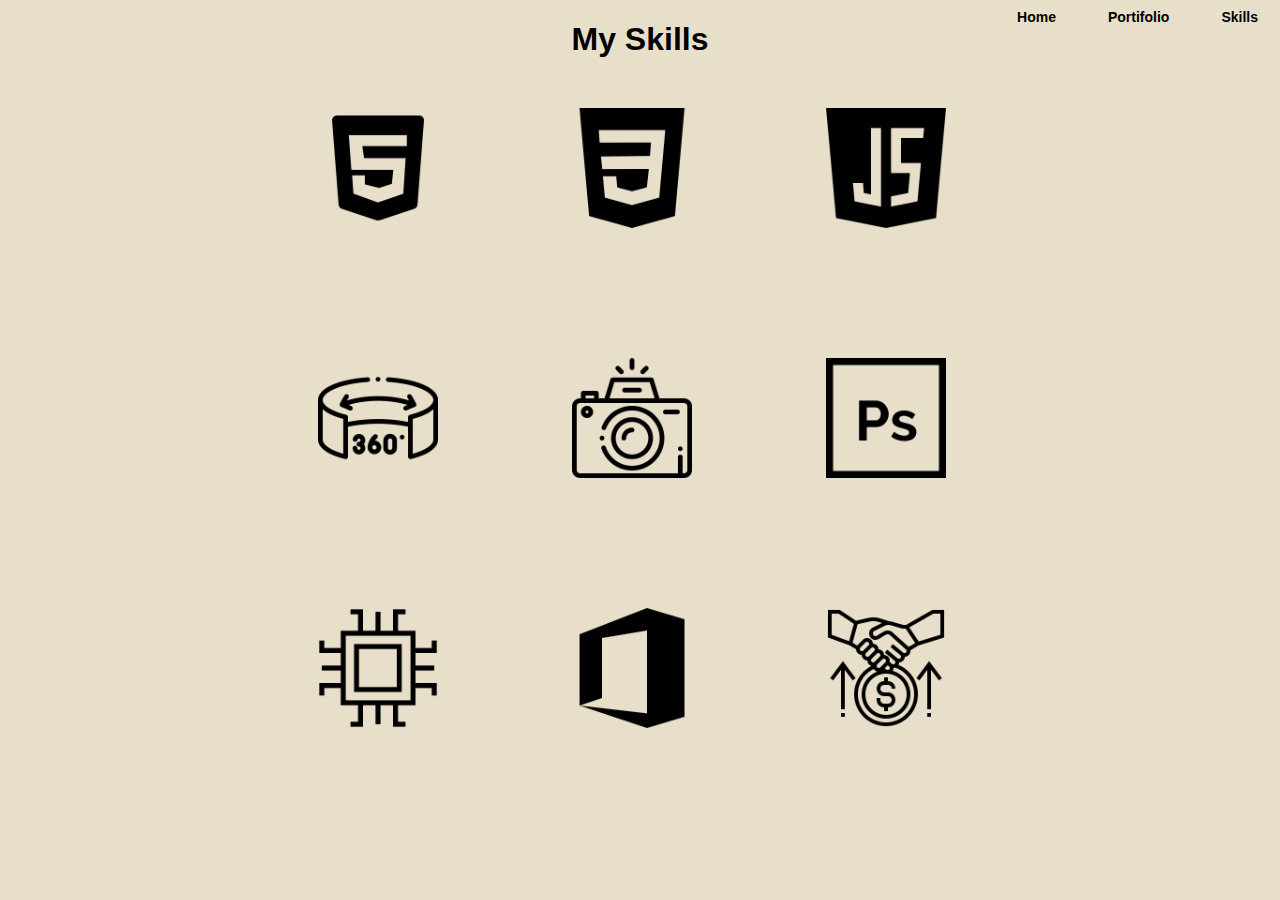
<file: thirdpage.html>
<!DOCTYPE html>
<html lang="en">
<head>
    <meta charset="UTF-8">
    <meta http-equiv="X-UA-Compatible" content="IE=edge">
    <meta name="viewport" content="width=device-width, initial-scale=1.0">
    <link rel="stylesheet" href="thirdpage.css">
    <link rel="shortcut icon" href="favicon.ico" type="image/x-icon">
    <title>Document</title>
</head>
<body>

    <h1 class="h1-title">My Skills</h1>

    <div class="div-top">
        <table>
            <tr>
                <th class="table-top"><a href="index.html">Home</a></th>
                <th class="table-top"><a href="secondpage.html">Portifolio</a></th>
                <th class="table-top"><a href="thirdpage.html">Skills</a></th>
            </tr>
        </table>
    </div>

    <div class="wrapper">

            <div class="div-1">
                <div class="div-1-child">
                    <div class="tooltip"><img src="html-5.png" alt="HTML5 icon"><span class="tooltiptext1">HTML5</span></div>
                </div>
            </div>

            <div class="div-2">
                <div class="div-2-child">
                        <div class="tooltip"><img src="css-3.png" alt="CSS3 icon"><span class="tooltiptext2">CSS3</span></div>
                </div>
            </div>

            <div class="div-3">
                <div class="div-3-child">
                    <div class="tooltip"><img src="java-script.png" alt="JavaScript icon"><span  class="tooltiptext3">JavaScript</span></div>
                </div>
            </div>

            <div class="div-4">
                <div class="div-4-child">
                    <div class="tooltip"><img src="virtual-tour.png" alt="Virtual tour icon"><span class="tooltiptext4">Virtual Tour Creator</span></div>
            </div>
            </div>
            
            <div class="div-5">
                <div class="div-5-child">
                    <div class="tooltip"><img src="photography.png" alt="Photography icon"><span class="tooltiptext5">Real State Photography</span></div>
                </div>
            </div>
            
            <div class="div-6">
                <div class="div-6-child">
                    <div class="tooltip"><img src="photoshop.png" alt="Photoshop icon"><span class="tooltiptext6">Photoshop</span></div>
                </div>
            </div>

            <div class="div-7">
                <div class="div-7-child">
                    <div class="tooltip"><img src="microprocessor.png" alt="computer hardware icon"><span class="tooltiptext7">Computer Hardware</span></div>
                </div>
            </div>

            <div class="div-8">
                <div class="div-8-child">
                    <div class="tooltip"><img src="office.png" alt="Microsoft office icon"><span class="tooltiptext8">Microsoft Office</span></div>
                </div>
            </div>

            <div class="div-9">
                <div class="div-9-child">
                    <div class="tooltip"><img src="acquisition.png" alt="Sales icon"><span class="tooltiptext9">Sales Skill</span></div>
                </div>
            </div>
    </div>


</div>
</body>
</html>
</file>
<file: thirdpage.css>
html{
    scroll-behavior: smooth;
}

body {
    height: 50vh;
    background-color: #E8DFCA;
}

.h1-title {
    font-family: Arial, Helvetica, sans-serif;
    text-align: center;
    margin-bottom: 50px;
}

.div-top{
    position: absolute;
    top: 0;
    right: 0;
}

.table-top{
    padding-left: 30px;
    padding-right: 20px;
    padding-top: 7px;
    font-family: Arial, Helvetica, sans-serif;
    font-size: 14px;
    font-weight: bolder;
}

.table-top:hover{
    background-color: rgba(0, 0, 0, 0.082);
    transition: 0.15s linear;
    color: white;
    padding-bottom: 10px;
}

a{
    text-decoration: none;
    color: black;
}

.wrapper {
    min-width: 908px;
    max-width: 908px;
    padding-left: 17%;
    max-height: 608px;
    margin: auto;
}

.div-1 {

    display: inline-block;
    width: 250px;
    height: 250px;
}

.div-1-child {
    width: 200px;
    height: 200px;
    margin: auto;
    transition: width 1s;
}

img {
    width: 120px;
    transition: width 1s;
}

img:hover {
    width: 200px;
}

.div-2 {

    display: inline-block;
    width: 250px;
    height: 250px;
}

.div-2-child {
    width: 200px;
    height: 200px;
    margin: auto;
}

.div-3 {

    display: inline-block;
    width: 250px;
    height: 250px;
}

.div-3-child {
    width: 200px;
    height: 200px;
    margin: auto;
}

.div-4 {

    display: inline-block;
    width: 250px;
    height: 250px;
}

.div-4-child {
    width: 200px;
    height: 200px;
    margin: auto;
}

.div-5 {

    display: inline-block;
    width: 250px;
    height: 250px;
}

.div-5-child {
    width: 200px;
    height: 200px;
    margin: auto;
}


.div-6 {

    display: inline-block;
    width: 250px;
    height: 250px;
}

.div-6-child {
    width: 200px;
    height: 200px;
    margin: auto;
}

.div-7 {

    display: inline-block;
    width: 250px;
    height: 200px;
}

.div-7-child {
    width: 200px;
    height: 200px;
    margin: auto;
}

.div-8 {

    display: inline-block;
    width: 250px;
    height: 200px;
}

.div-8-child {
    width: 200px;
    height: 200px;
    margin: auto;
}

.div-9 {

    display: inline-block;
    width: 250px;
    height: 200px;
}

.div-9-child {
    width: 200px;
    height: 200px;
    margin: auto;
}

p {
    display: none;
}

.tooltip {
    position: relative;
    display: inline-block;
}

.tooltip:hover .tooltiptext1 {
    visibility: visible;
}

.tooltip .tooltiptext1 {
    visibility: hidden;
    width: 120px;
    background-color: black;
    color: #fff;
    text-align: center;
    border-radius: 6px;
    padding: 5px 0;
    position: absolute;
    z-index: 1;
    top: -35px;
    right: 20%;
}

.tooltip:hover .tooltiptext2 {
    visibility: visible;
}

.tooltip .tooltiptext2 {
    visibility: hidden;
    width: 120px;
    background-color: black;
    color: #fff;
    text-align: center;
    border-radius: 6px;
    padding: 5px 0;
    position: absolute;
    z-index: 1;
    top: -35px;
    right: 20%;
}

.tooltip:hover .tooltiptext3 {
    visibility: visible;
}

.tooltip .tooltiptext3 {
    visibility: hidden;
    width: 120px;
    background-color: black;
    color: #fff;
    text-align: center;
    border-radius: 6px;
    padding: 5px 0;
    position: absolute;
    z-index: 1;
    top: -35px;
    right: 20%;
}

.tooltip:hover .tooltiptext4 {
    visibility: visible;
}

.tooltip .tooltiptext4 {
    visibility: hidden;
    width: 120px;
    background-color: black;
    color: #fff;
    text-align: center;
    border-radius: 6px;
    padding: 5px 0;
    position: absolute;
    z-index: 1;
    top: -35px;
    right: 20%;
}

.tooltip:hover .tooltiptext5 {
    visibility: visible;
}

.tooltip .tooltiptext5 {
    visibility: hidden;
    width: 120px;
    background-color: black;
    color: #fff;
    text-align: center;
    border-radius: 6px;
    padding: 5px 0;
    position: absolute;
    z-index: 1;
    top: -35px;
    right: 20%;
}

.tooltip:hover .tooltiptext6 {
    visibility: visible;
}

.tooltip .tooltiptext6 {
    visibility: hidden;
    width: 120px;
    background-color: black;
    color: #fff;
    text-align: center;
    border-radius: 6px;
    padding: 5px 0;
    position: absolute;
    z-index: 1;
    top: -35px;
    right: 20%;
}

.tooltip:hover .tooltiptext7 {
    visibility: visible;
}

.tooltip .tooltiptext7 {
    visibility: hidden;
    width: 120px;
    background-color: black;
    color: #fff;
    text-align: center;
    border-radius: 6px;
    padding: 5px 0;
    position: absolute;
    z-index: 1;
    top: -35px;
    right: 20%;
}

.tooltip:hover .tooltiptext8 {
    visibility: visible;
}

.tooltip .tooltiptext8 {
    visibility: hidden;
    width: 120px;
    background-color: black;
    color: #fff;
    text-align: center;
    border-radius: 6px;
    padding: 5px 0;
    position: absolute;
    z-index: 1;
    top: -35px;
    right: 20%;
}

.tooltip .tooltiptext9 {
    visibility: hidden;
    width: 120px;
    background-color: black;
    color: #fff;
    text-align: center;
    border-radius: 6px;
    padding: 5px 0;
    position: absolute;
    z-index: 1;
    top: -35px;
    right: 20%;
}

.tooltip:hover .tooltiptext9 {
    visibility: visible;
}
</file>
